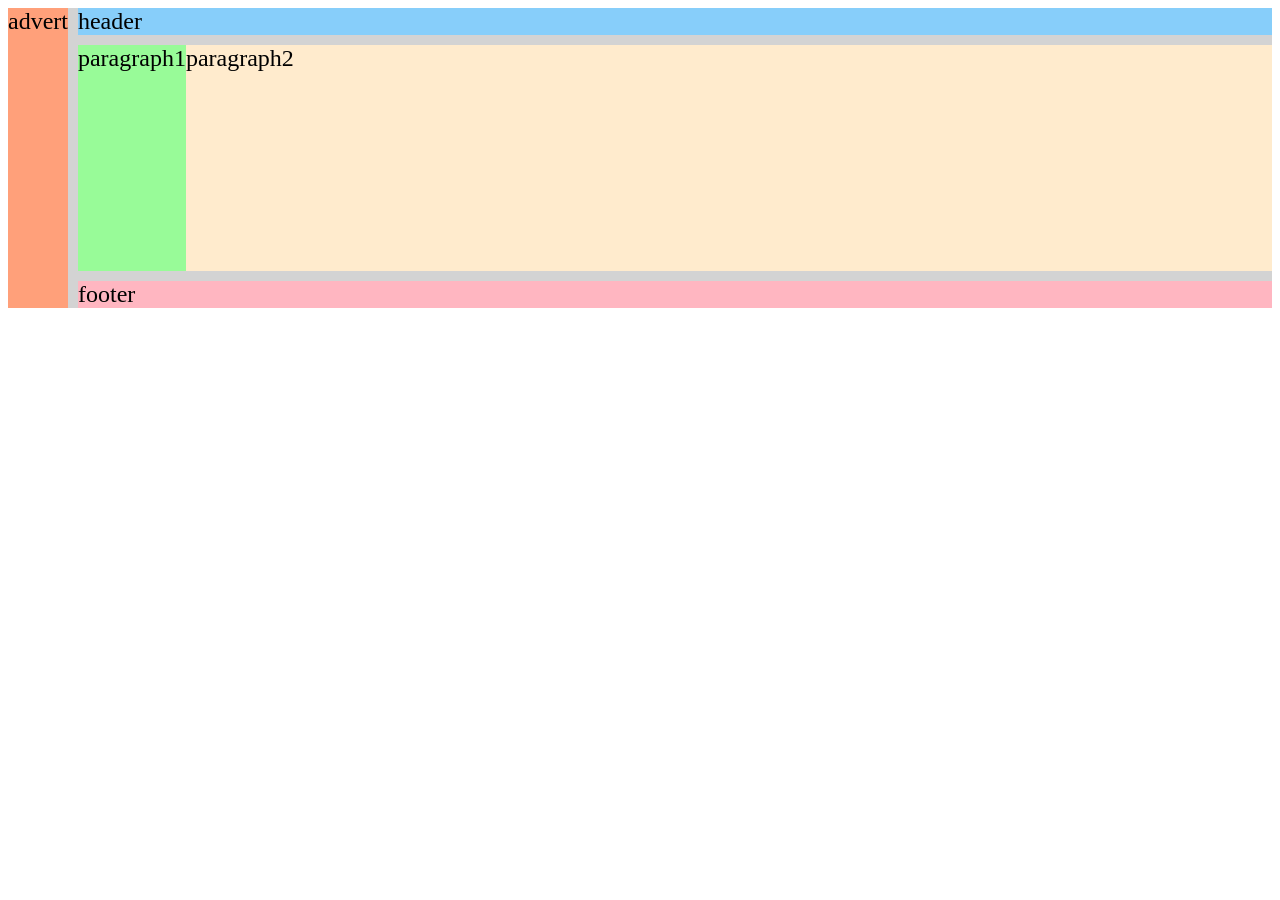
<file: CSS Grid/index.html>
<!DOCTYPE html>
<html lang="en">
<head>
    <meta charset="UTF-8">
    <meta http-equiv="X-UA-Compatible" content="IE=edge">
    <meta name="viewport" content="width=device-width, initial-scale=1.0">
    <title>Document</title>
</head>
<body>
    
</body>
<style>
    .container {
      font-size: 1.5em;
      min-height: 300px;
      width: 100%;
      background: LightGray;
      display: grid;
      grid-template-columns: auto 1fr;
      grid-template-rows: auto 1fr auto;
      grid-gap: 10px;
      grid-template-areas:
        "advert header"
        "advert content"
        "advert footer";
    }
    .item1 {
      background: LightSkyBlue;
      grid-area: header;
    }
  
    .item2 {
      background: LightSalmon;
      grid-area: advert;
    }
  
    .item3 {
      background: PaleTurquoise;
      grid-area: content;
      display: grid;
      grid-template-columns:auto 1fr;
    }
  
    .item4 {
      background: lightpink;
      grid-area: footer;
    }
  
    .itemOne {
      background: PaleGreen;
    }
  
    .itemTwo {
      background: BlanchedAlmond;
    }
  
  </style>
  
  <div class="container">
    <div class="item1">header</div>
    <div class="item2">advert</div>
    <div class="item3">
      <div class="itemOne">paragraph1</div>
      <div class="itemTwo">paragraph2</div>
    </div>
    <div class="item4">footer</div>
  </div>
</file>
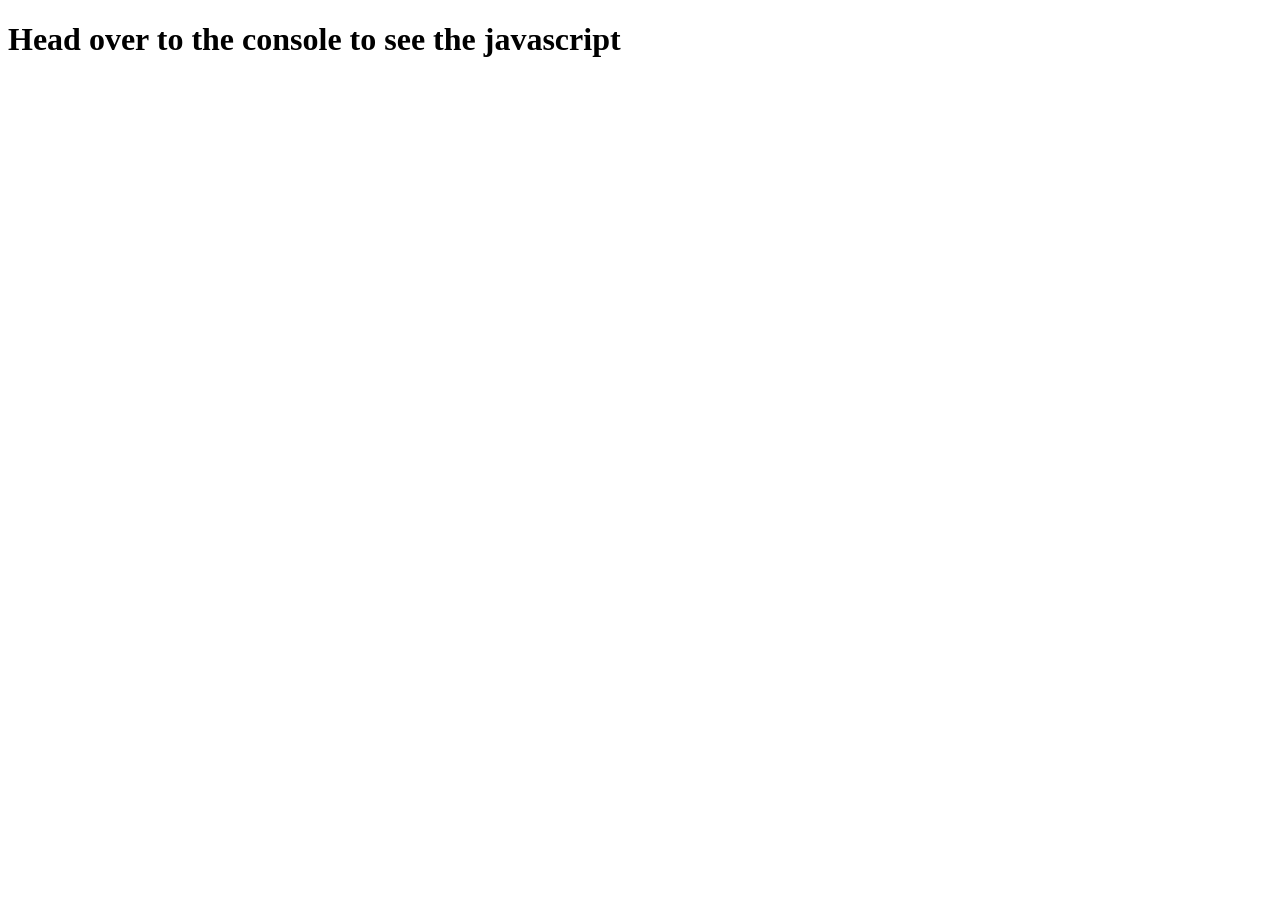
<file: jsExersize/index.html>
<!DOCTYPE html>
<html lang="en">
<head>
    <meta charset="UTF-8">
    <meta name="viewport" content="width=device-width, initial-scale=1.0">
    <title>Document</title>
</head>
<body>
    <h1>Head over to the console to see the javascript</h1>
    <script src="index.js"></script>
</body>
</html>
</file>
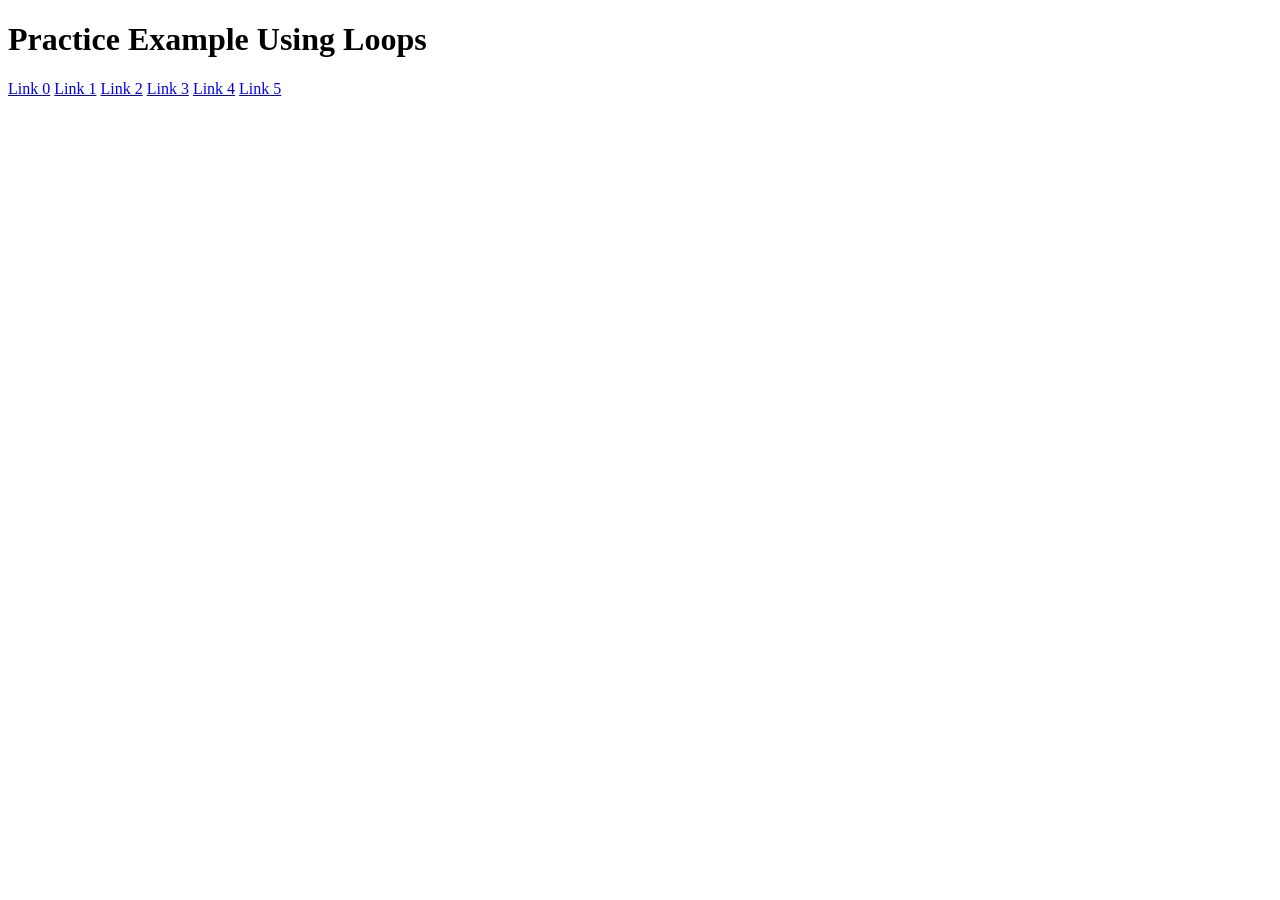
<file: jsLessons/index.html>
<!DOCTYPE html>
<html lang="en">
<head>
    <meta charset="UTF-8">
    <meta http-equiv="X-UA-Compatible" content="IE=edge">
    <meta name="viewport" content="width=device-width, initial-scale=1.0">
    <title>Document</title>
</head>
<body>
    <script src="test.js"></script>
</body>
</html>

<!DOCTYPE html>
<html lang="en">
<head>
    <meta charset="UTF-8">
    <meta name="viewport" content="width=device-width, initial-scale=1.0">
    <title>Practice Example Using Loops</title>
</head>
<body>
    <h1>Practice Example Using Loops</h1>
    <a href="#">Link 0</a>
    <a href="#">Link 1</a>
    <a href="#">Link 2</a>
    <a href="#">Link 3</a>
    <a href="#">Link 4</a>
<a href="#">Link 5</a>
    <script src="test.js"></script>
</body>
</html>
</file>
